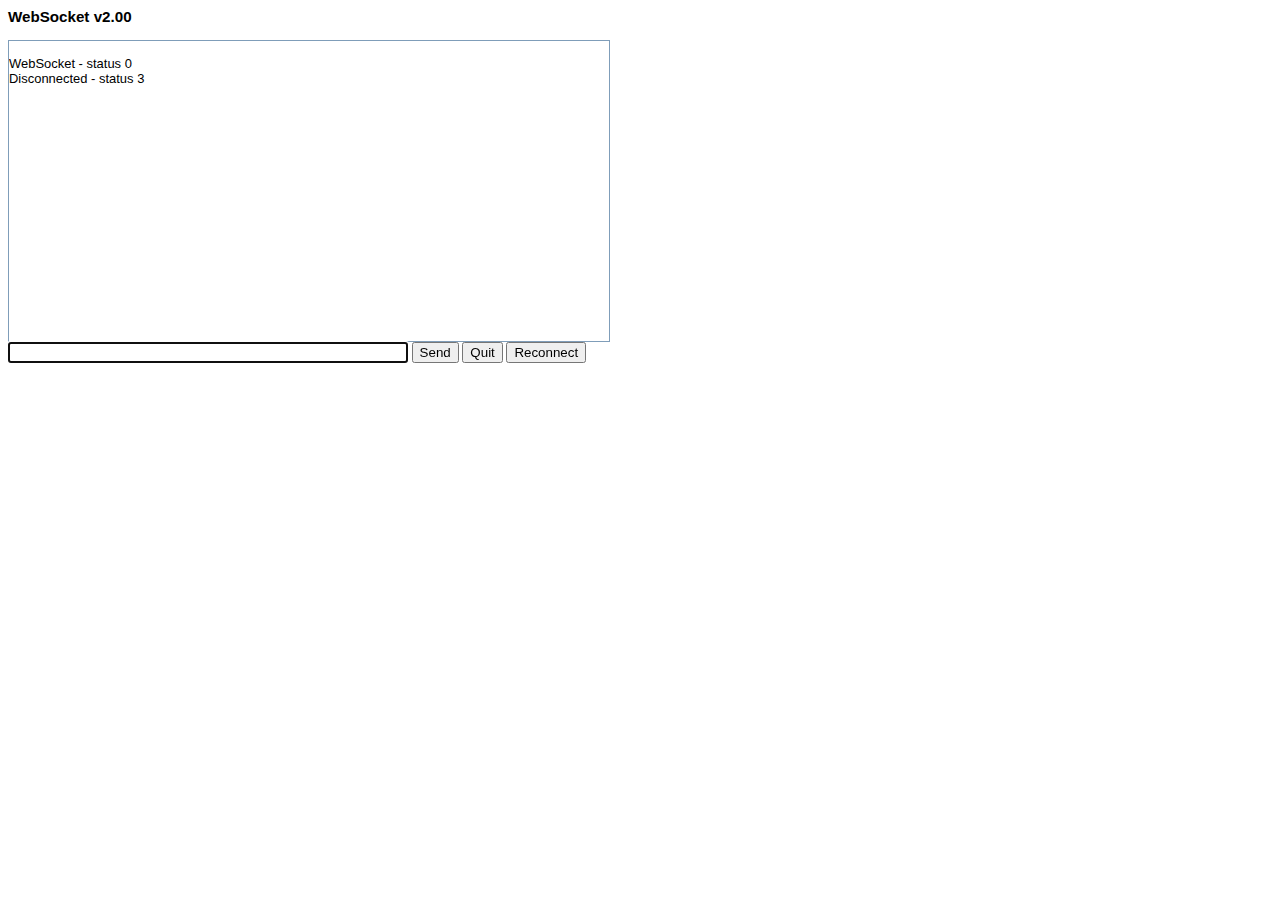
<file: websocket/index.html>
<html><head>
        <meta charset="UTF-8">
        <title>WebSocket</title>
        <style type="text/css">
            html,body {
                font:normal 0.9em arial,helvetica;
            }
            #log {
                width:600px;
                height:300px;
                border:1px solid #7F9DB9;
                overflow:auto;
            }
            #msg {
                width:400px;
            }
        </style>
        <script type="text/javascript">
            var socket;

            function init() {
//                var host = "ws://127.0.0.1:8000"; // SET THIS TO YOUR SERVER
                var host = "ws://10.20.20.233:8000"; // SET THIS TO YOUR SERVER

                try {
                    socket = new WebSocket(host);
                    log('WebSocket - status '+socket.readyState);
                    socket.onopen    = function(msg) {
                        log("Welcome - status "+this.readyState);
                    };
                    socket.onmessage = function(msg) {
                        log("Received: "+msg.data);
                    };
                    socket.onclose   = function(msg) {
                        log("Disconnected - status "+this.readyState);
                    };
                }
                catch(ex){
                    log(ex);
                }
                $("msg").focus();
            }

            function send(){
                var txt,msg;
                txt = $("msg");
                msg = txt.value;
                if(!msg) {
                    alert("Message can not be empty");
                    return;
                }
                txt.value="";
                txt.focus();
                try {
                    socket.send(msg);
                    log('Sent: '+msg);
                } catch(ex) {
                    log(ex);
                }
            }
            function quit(){
                if (socket != null) {
                    log("Goodbye!");
                    socket.close();
                    socket=null;
                }
            }

            function reconnect() {
                quit();
                init();
            }

            // Utilities
            function $(id){ return document.getElementById(id); }
            function log(msg){ $("log").innerHTML+="<br>"+msg; }
            function onkey(event){ if(event.keyCode==13){ send(); } }
        </script>

    </head>
    <body onload="init()">
        <h3>WebSocket v2.00</h3>
        <div id="log"></div>
        <input id="msg" type="textbox" onkeypress="onkey(event)"/>
        <button onclick="send()">Send</button>
        <button onclick="quit()">Quit</button>
        <button onclick="reconnect()">Reconnect</button>
    </body>
</html>
</file>
